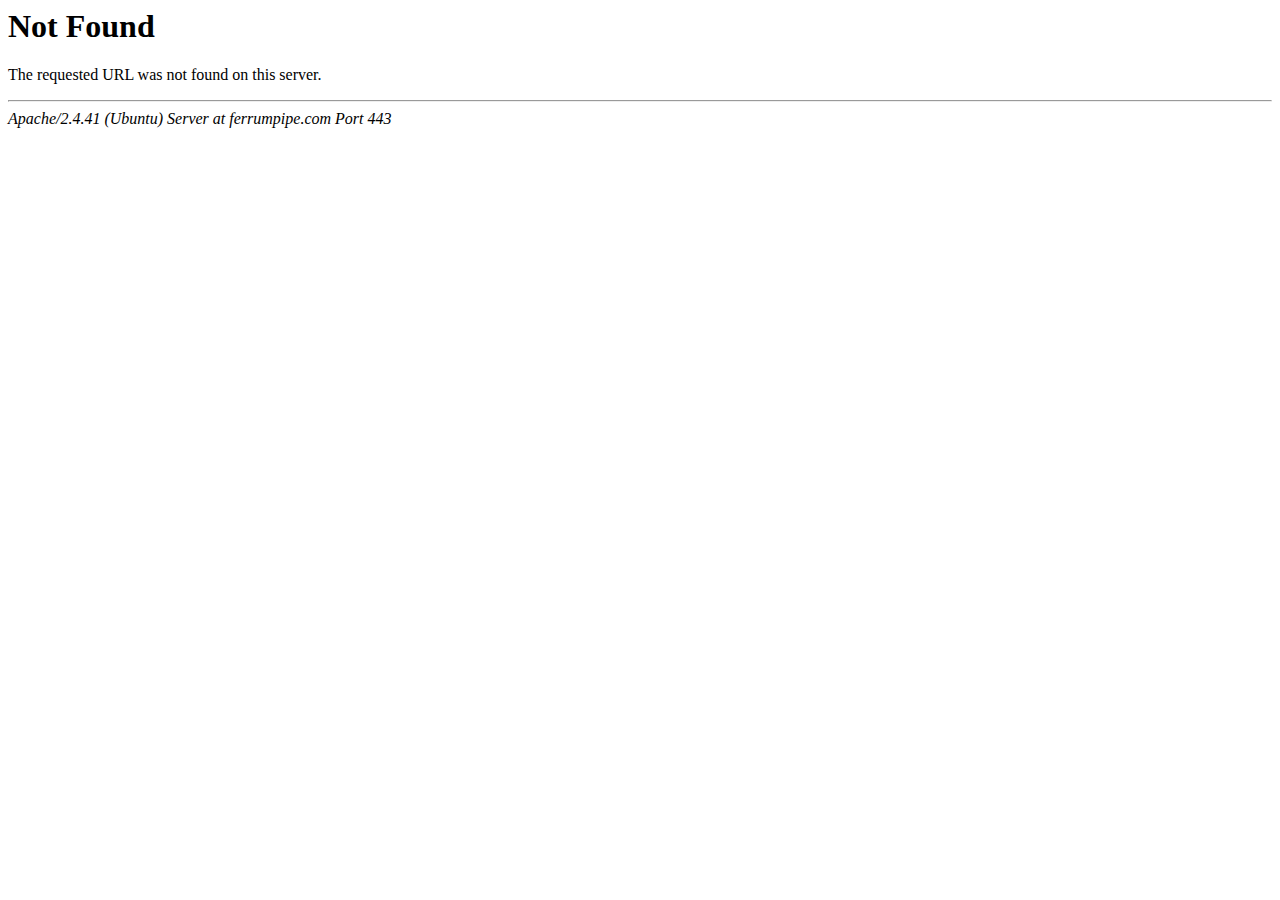
<file: docs/price.en.html>
<!DOCTYPE HTML PUBLIC "-//IETF//DTD HTML 2.0//EN">
<html><head>
<title>404 Not Found</title>
</head><body>
<h1>Not Found</h1>
<p>The requested URL was not found on this server.</p>
<hr>
<address>Apache/2.4.41 (Ubuntu) Server at ferrumpipe.com Port 443</address>
</body></html>
</file>
